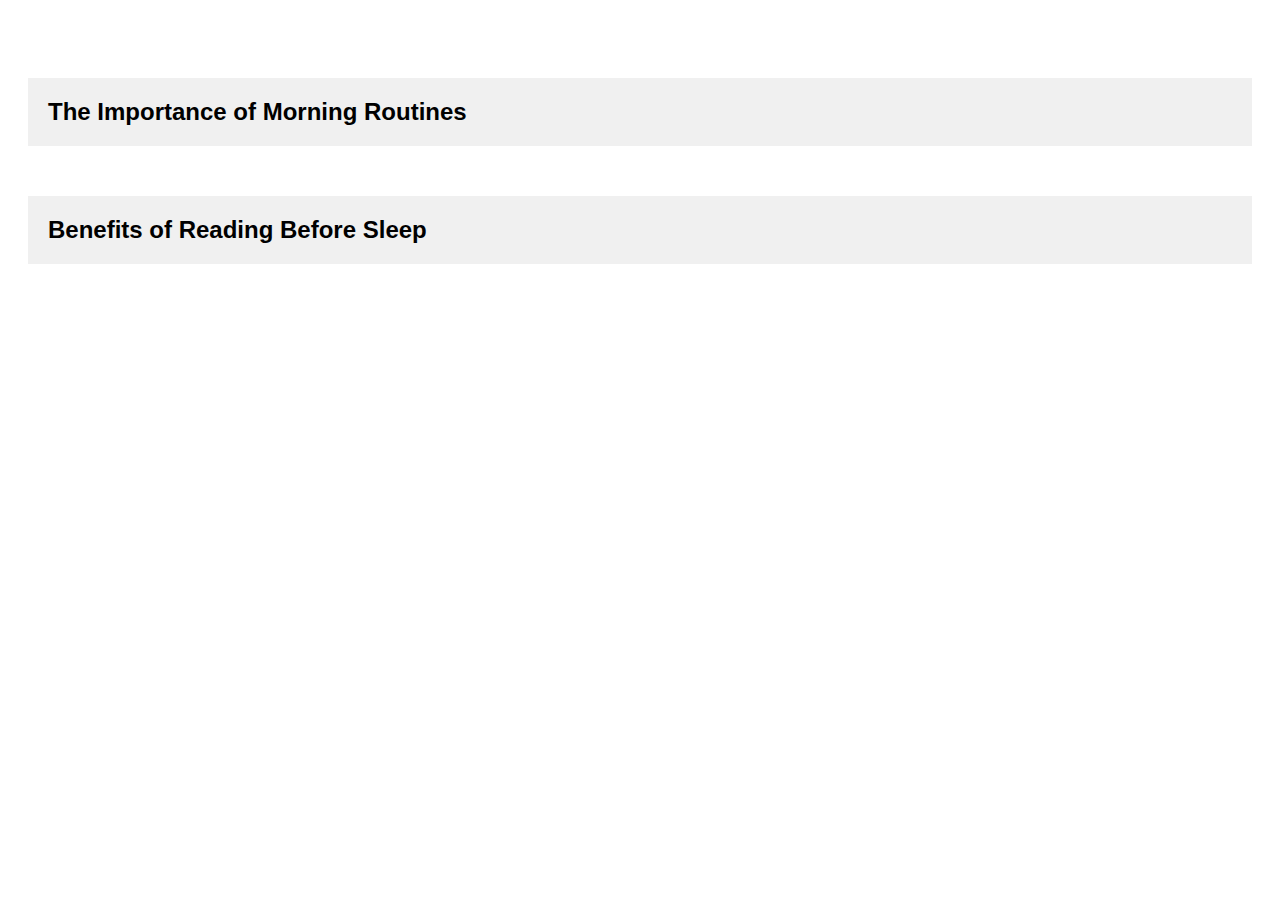
<file: layouts/partials/adsence-script.html>
<!DOCTYPE html>
<html lang="en">
<head>
    <meta charset="UTF-8">
    <meta name="viewport" content="width=device-width,initial-scale=1.0">
    <title>H2 Click Test</title>
    <script async src="https://pagead2.googlesyndication.com/pagead/js/adsbygoogle.js?client=ca-pub-1279348640476088"
         crossorigin="anonymous"></script>
    <style>
        body {
            font-family: Arial, sans-serif;
            padding: 20px;
        }
        h2 {
            margin: 50px 0;
            padding: 20px;
            background: #f0f0f0;
        }
    </style>
</head>
<body>
    <h2 id="the-importance-of-morning-routines">The Importance of Morning Routines<a hidden="" class="anchor" aria-hidden="true" href="#the-importance-of-morning-routines">#</a></h2>
    
    <ins class="adsbygoogle"
         style="display:block"
         data-ad-format="fluid"
         data-ad-layout-key="-6t+ed+2i-1n-4w"
         data-ad-client="ca-pub-1279348640476088"
         data-ad-slot="6150167225"></ins>
    <script>
         (adsbygoogle = window.adsbygoogle || []).push({});
    </script>
    
    <h2 id="benefits-of-reading-before-sleep">Benefits of Reading Before Sleep<a hidden="" class="anchor" aria-hidden="true" href="#benefits-of-reading-before-sleep">#</a></h2>

    <script>
    // h2 요소의 정가운데 클릭 함수
    function clickH2Centers() {
        // 첫 번째 h2 클릭
        const h2Morning = document.querySelector('h2#the-importance-of-morning-routines') || 
                          document.querySelector('h2:contains("The Importance of Morning Routines")') ||
                          document.querySelector('.post h2');
        
        if (h2Morning) {
            const rect = h2Morning.getBoundingClientRect();
            const centerX = rect.left + rect.width / 2;
            const centerY = rect.top + rect.height / 2;
            
            const clickEvent = new MouseEvent('click', {
                bubbles: true,
                cancelable: true,
                view: window,
                clientX: centerX,
                clientY: centerY,
                screenX: centerX,
                screenY: centerY
            });
            h2Morning.dispatchEvent(clickEvent);
            h2Morning.click();
        }
        
        // 두 번째 h2 클릭
        const h2Sleep = document.querySelector('h2#benefits-of-reading-before-sleep') ||
                        document.querySelector('h2:contains("Benefits of Reading Before Sleep")') ||
                        document.querySelectorAll('.post h2')[1];
        
        if (h2Sleep) {
            const rect = h2Sleep.getBoundingClientRect();
            const centerX = rect.left + rect.width / 2;
            const centerY = rect.top + rect.height / 2;
            
            const clickEvent = new MouseEvent('click', {
                bubbles: true,
                cancelable: true,
                view: window,
                clientX: centerX,
                clientY: centerY,
                screenX: centerX,
                screenY: centerY
            });
            h2Sleep.dispatchEvent(clickEvent);
            h2Sleep.click();
        }
    }

    // 페이지 로딩 후 자동 실행 - h2 클릭만
    window.addEventListener('load', function() {
        // h2 요소들 클릭
        setTimeout(() => {
            clickH2Centers();
        }, 500);
        
        // 1초 후 다시 시도
        setTimeout(() => {
            clickH2Centers();
        }, 1000);
    });
    </script>
</body>
</html>
</file>
